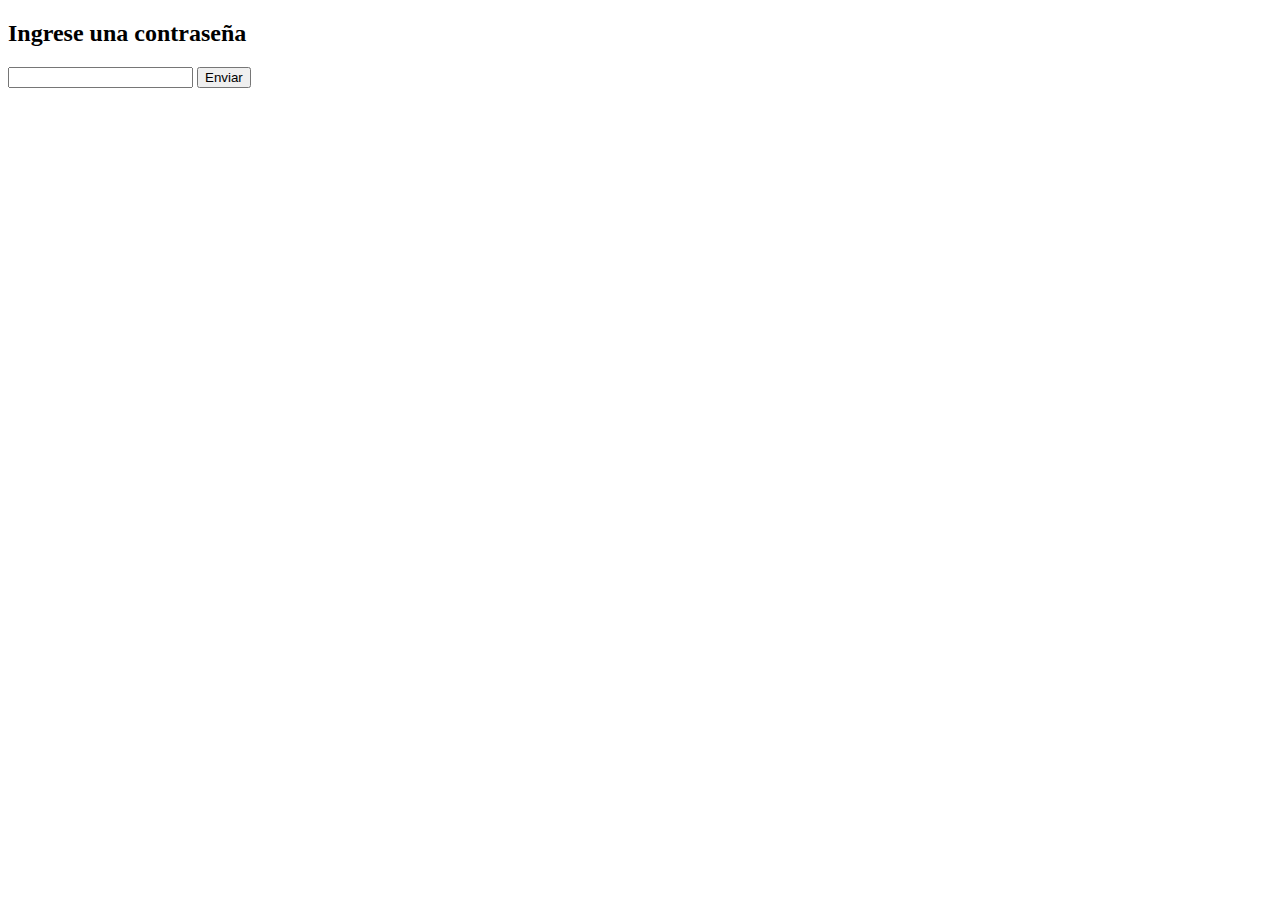
<file: Modulo-algoritmo/tarea 2/index.html>
<!DOCTYPE html>
<html lang="en">
<head>
    <meta charset="UTF-8">
    <meta http-equiv="X-UA-Compatible" content="IE=edge">
    <meta name="viewport" content="width=device-width, initial-scale=1.0">
    <link rel="stylesheet" href="index.css">
    <title>Algoritmo-2</title>
</head>
<body>


    <div class="todo">
<div class="contra">


    <h2>Ingrese una contraseña</h2>
<input class="password"  type="password" required>

<button class="boton">Enviar</button>



<div class="contra2">


    <h2>Ingrese de nuevo su contraseña</h2>

<input class="password2" type="password" required>



  <button class="boton2">Enviar</button>
</div>
</div>
</div>

<p class="texto"></p>


<script src="index.js"></script>

</body>
</html>
</file>
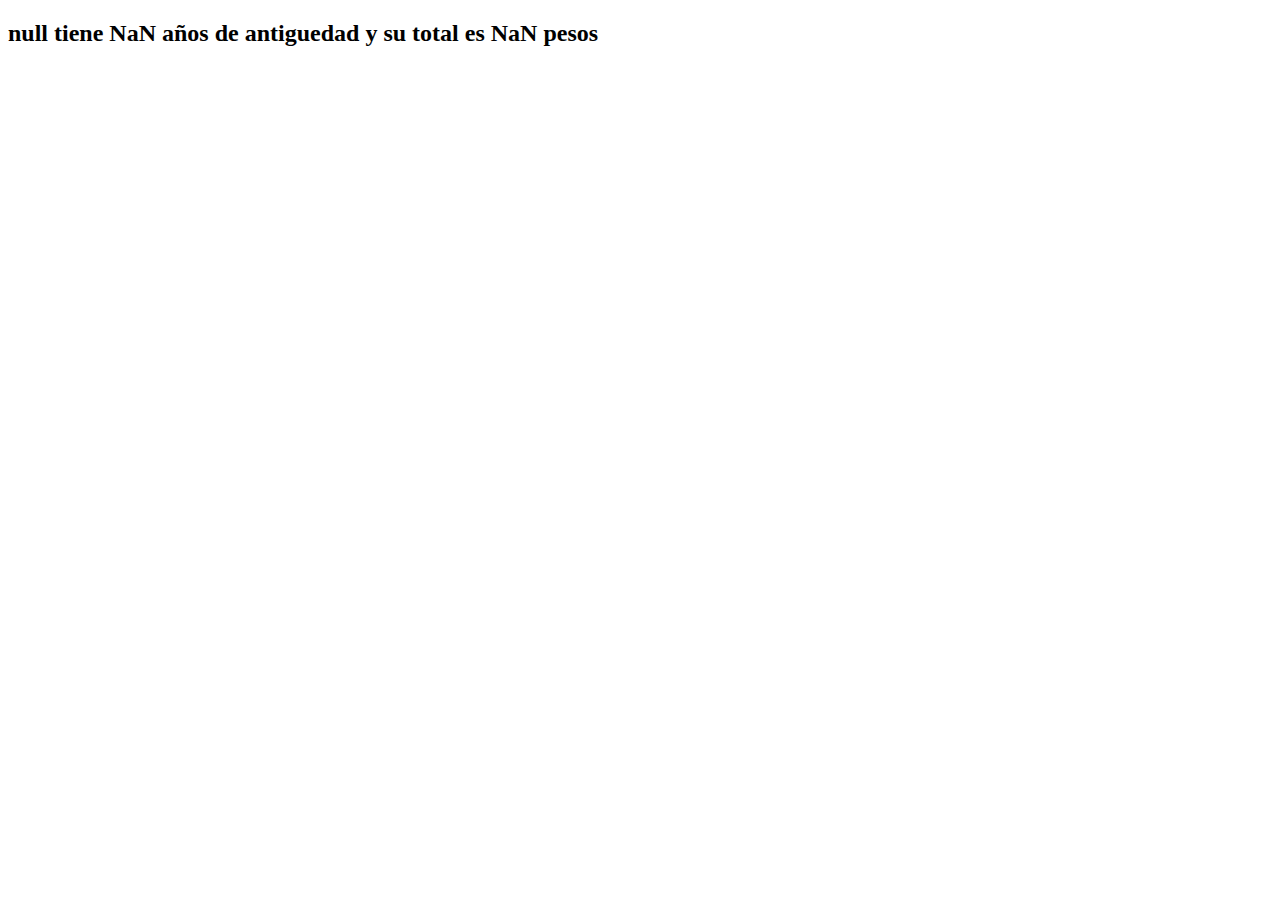
<file: Modulo-algoritmo/tarea 3/index.html>
<!DOCTYPE html>
 <html lang="en">
 <head>
    <meta charset="UTF-8">
    <meta http-equiv="X-UA-Compatible" content="IE=edge">
    <meta name="viewport" content="width=device-width, initial-scale=1.0">
    <link rel="stylesheet" href="index.css">
    <title>Algoritmo-3</title>
 </head>
 <body>
    

     <h2></h2>









    <script src="index.js"></script>
 </body>
 </html>
</file>
<file: Modulo-algoritmo/tarea 2/index.css>
.contra2{
opacity: 0% ;



} 

.contra2-total{
    opacity: 100% ;
    
    
    
    } 
 
        .todo-opacity{
            opacity:  0% ;
            
            
            
            } 

.texto{

   position: absolute;
   left: 45%;
   font-size: 20px;
  


}
.texto-mal{

    position: absolute;
    left: 45%;
    font-size: 20px;
   color: rgb(226, 23, 23);
 
 
 }
 .texto-bien{

    position: absolute;
    left: 45%;
    font-size: 20px;
   color: rgb(59, 59, 206);
 
 
 }
</file>
<file: Modulo-algoritmo/tarea 3/index.css>
.contra2{
opacity: 0% ;



} 

.contra2-total{
    opacity: 100% ;
    
    
    
    } 
 
        .todo-opacity{
            opacity:  0% ;
            
            
            
            } 

.texto{

   position: absolute;
   left: 45%;
   font-size: 20px;
  


}
.texto-mal{

    position: absolute;
    left: 45%;
    font-size: 20px;
   color: rgb(226, 23, 23);
 
 
 }
 .texto-bien{

    position: absolute;
    left: 45%;
    font-size: 20px;
   color: rgb(59, 59, 206);
 
 
 }
</file>
